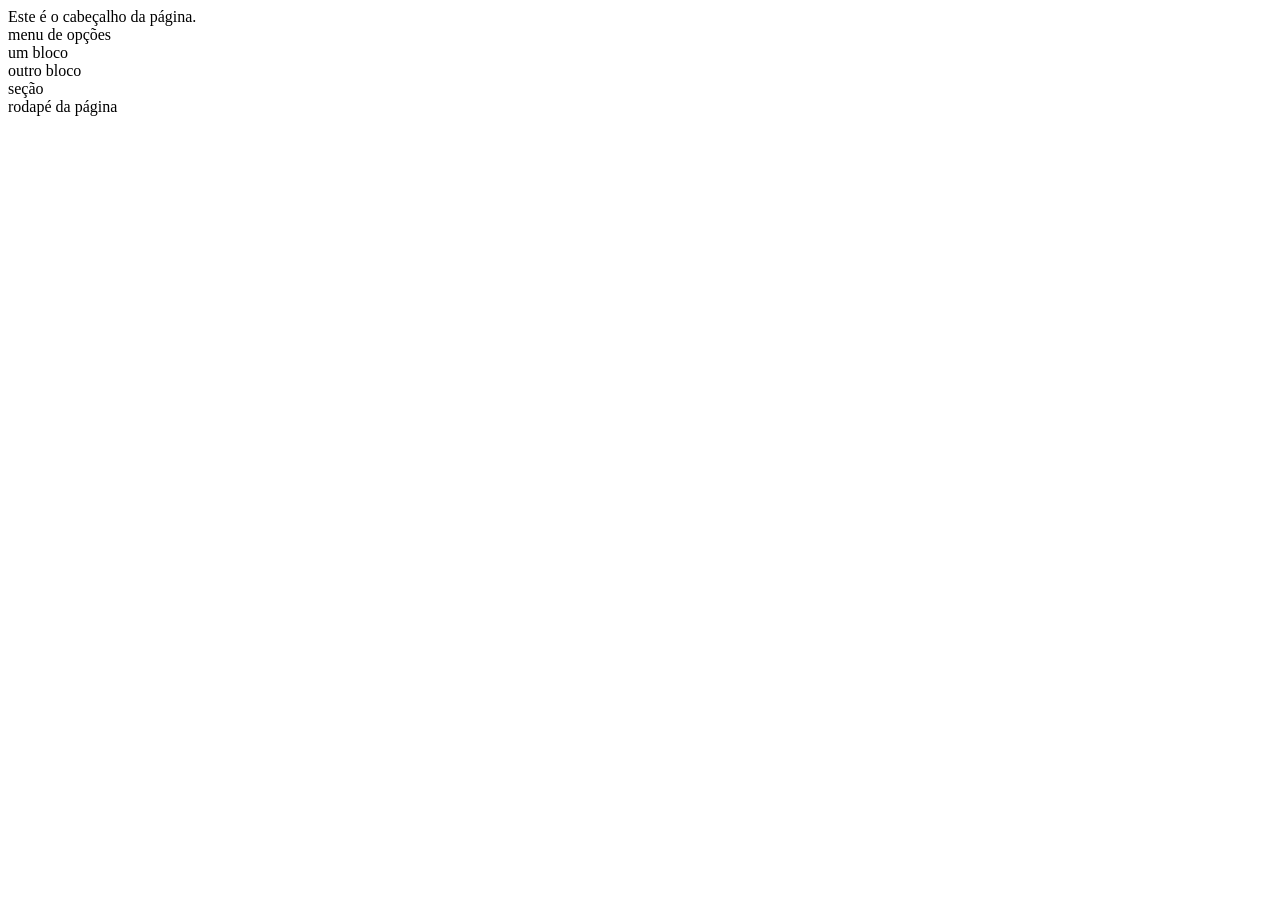
<file: semantico.html>
<!DOCTYPE html>
<html lang="pt-BR">
<head>
    <meta charset="UTF-8">
    <meta name="viewport" content="width=device-width, initial-scale=1.0">
    <title>HTMl Semântico</title>
</head>
<body>
    <header> <!--cabeçalho-->
        Este é o cabeçalho da página.
    <nav><!-- menu de navegação -->
        menu de opções 
    </nav>       
    </header>
    <main>
        <article>
            um bloco
        </article>
         <article>
            outro bloco
        </article>
        <section>
            seção
        </section>
    </main>
    <footer>
        rodapé da página
    </footer>
</body>
</html>
</file>
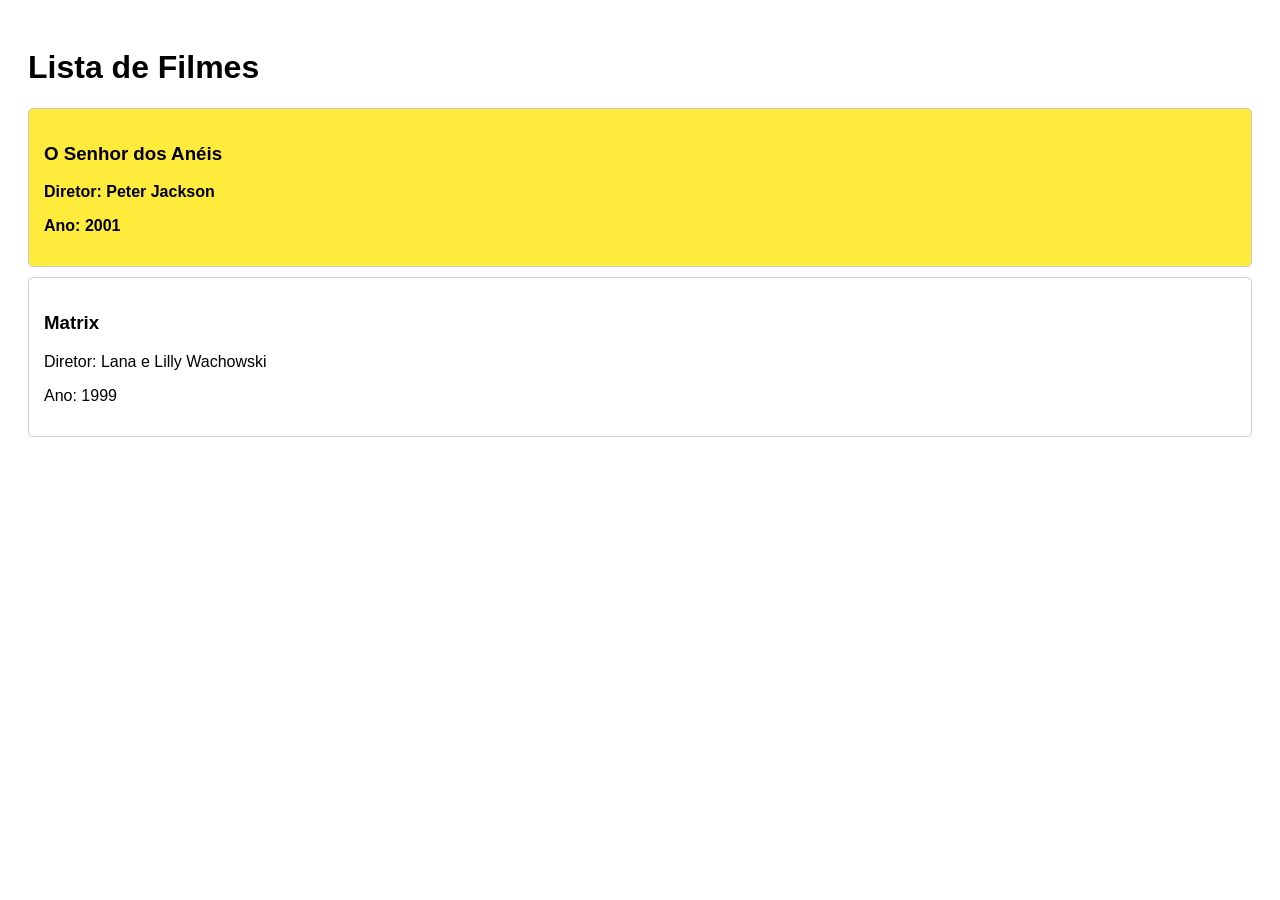
<file: exaulas/exdom.html>
<!DOCTYPE html>
<html lang="pt-BR">
<head>
    <meta charset="UTF-8">
    <title>18.3 - Ex Manipulando DOM</title>
    <style>
        /* CSS - Estilos mínimos apenas para visualização */
        body {
         font-family: sans-serif;
         padding: 20px;
        }
        .filme-card { 
            border: 1px solid #ccc; 
            padding: 15px; 
            margin-bottom: 10px; 
            border-radius: 5px; 
        }
        /* Classe que será aplicada via JS na Etapa 6 */
        .destaque { 
            background-color: #ffeb3b; 
            font-weight: bold; 
        }
    </style>
</head>
<body>
    <h1>Lista de Filmes</h1>
    
    <!-- O container onde os filmes devem aparecer -->
    <div id="lista-filmes">
        
    </div>

    <script src="../js/exdom.js"></script>
</body>
</html>
</file>
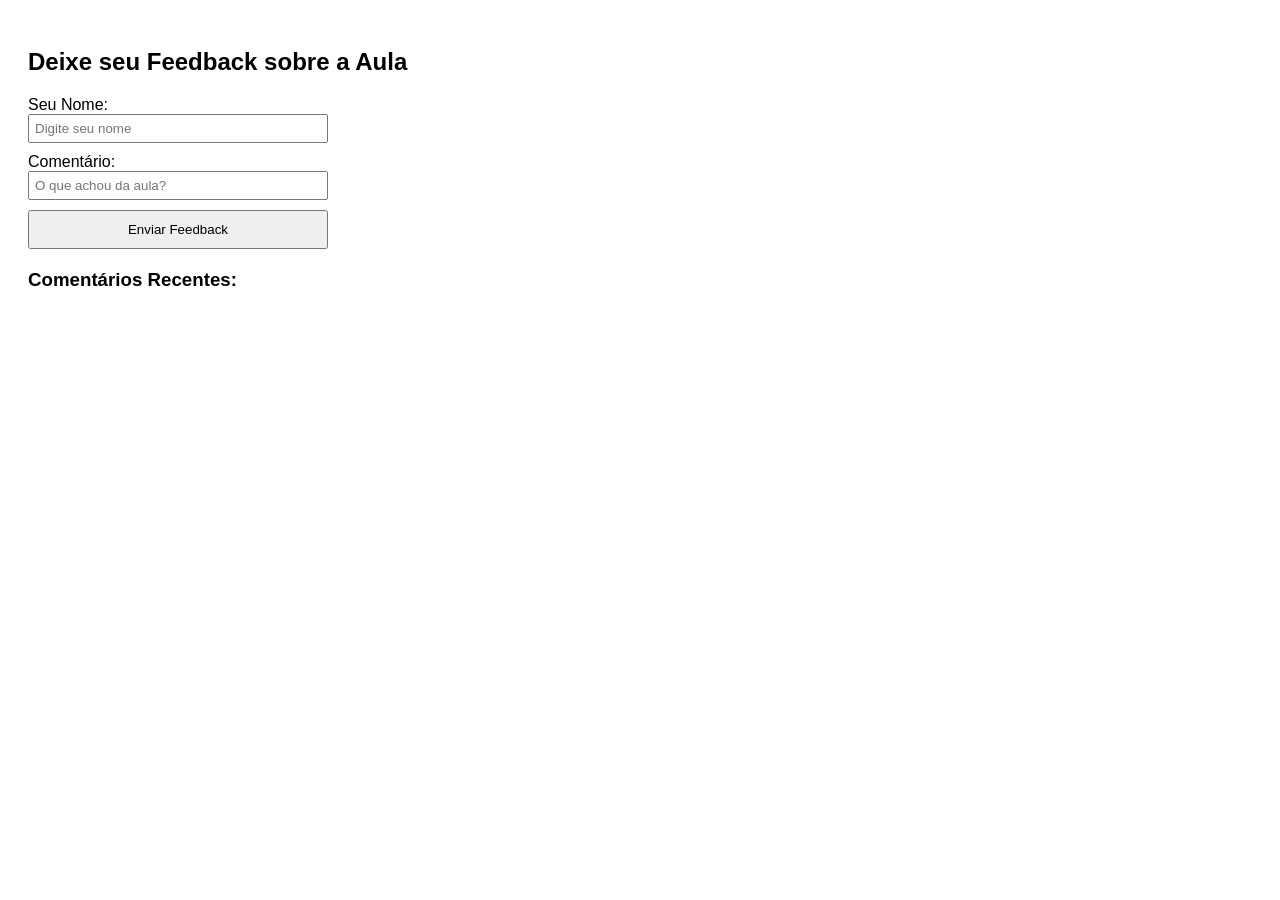
<file: exaulas/exfeedbackform.html>
<!doctype html>
<html lang="pt-BR">
  <head>
    <meta charset="UTF-8" />
    <title>Ex 19.3 - Sistema de Feedback</title>
    <style>
      body {
        font-family: Arial, sans-serif;
        padding: 20px;
      }
      form {
        margin-bottom: 20px;
        display: flex; /* é pra dizer */
        flex-direction: column;
        width: 300px;
      }
      input {
        margin-bottom: 10px;
        padding: 5px;
      }
      button {
        padding: 10px;
        cursor: pointer; /*muda o cursor do mouse*/
      }
      #mensagem-feedback {
        margin-top: 10px;
        font-weight: bold;
      }
    </style>
  </head>
  <body>
    <h2>Deixe seu Feedback sobre a Aula</h2>
    <!-- Formulário que será manipulado -->
    <form id="form-feedback">
      <label for="nome">Seu Nome:</label>
      <input type="text" id="nome" placeholder="Digite seu nome" /> 

      <label for="comentario">Comentário:</label>
      <input type="text" id="comentario" placeholder="O que achou da aula?" />

      <button type="submit" id="btn-enviar">Enviar Feedback</button>
    </form>

    <!-- Local onde a mensagem de erro ou sucesso vai aparecer -->
    <div id="mensagem-feedback"></div>

    <!-- Lista onde os feedbacks serão adicionados -->
    <h3>Comentários Recentes:</h3>
    <ul id="lista-comentarios"></ul>

    <script src="../js/exfeedbackform.js"></script>
  </body>
</html>
</file>
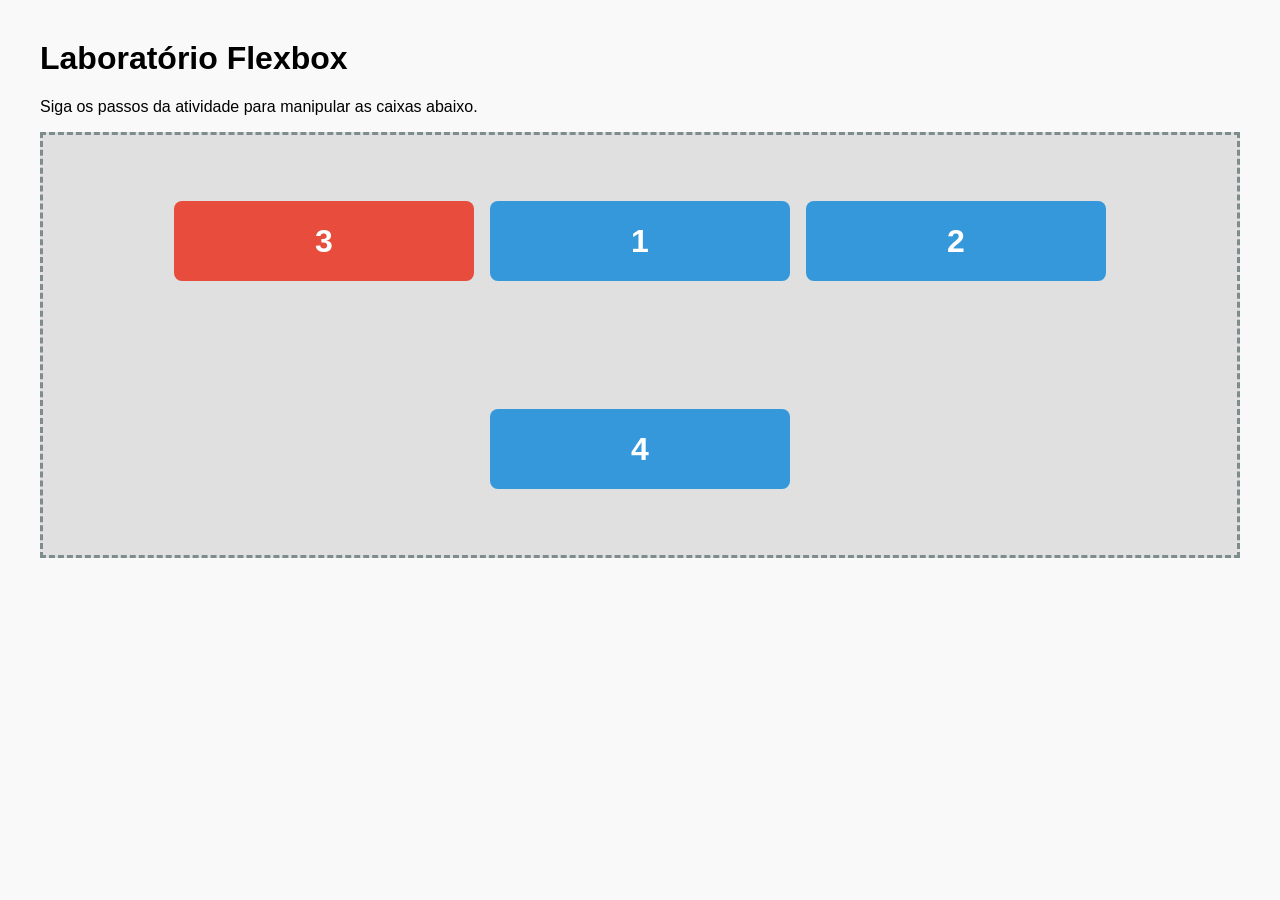
<file: exaulas/flexbox.html>
<!doctype html>
<html lang="pt-BR">
  <head>
    <meta charset="UTF-8" />
    <title>CSS Flexbox</title>
    <link rel="stylesheet" href="../css/flexbox.css" />
  </head>
  <body>

    <h1>Laboratório Flexbox</h1>
    <p>Siga os passos da atividade para manipular as caixas abaixo.</p>

    <!-- O Container Flex -->
    <div class="container">
      <div class="box">1</div>
      <div class="box">2</div>
      <div class="box destaque">3</div>
      <div class="box">4</div>
    </div>
  </body>
</html>
</file>
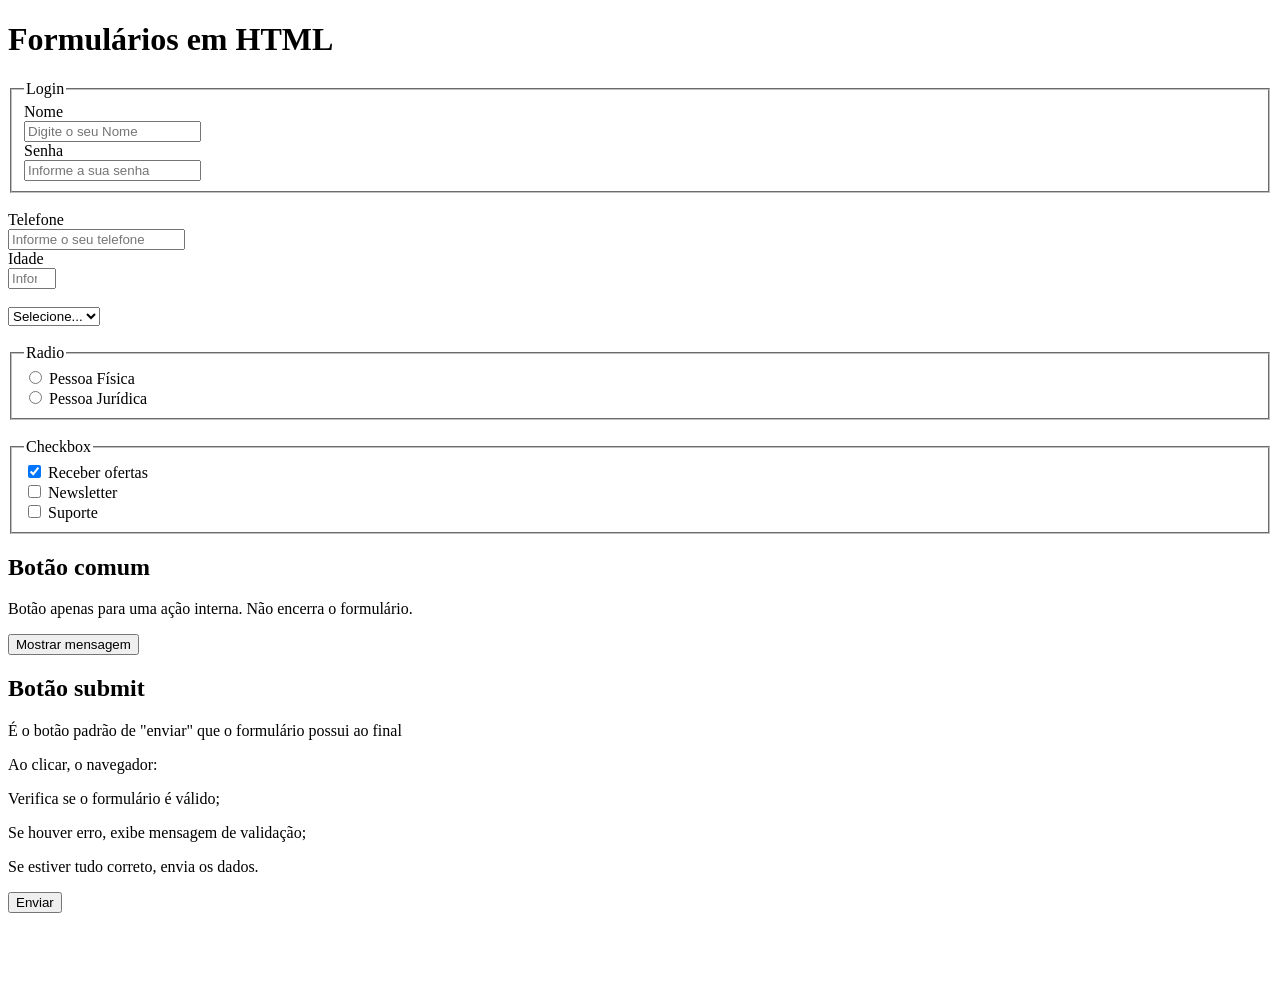
<file: exaulas/form.html>
<!doctype html>
<html lang="pt-BR">
  <head>
    <meta charset="UTF-8" />
    <meta name="viewport" content="width=device-width, initial-scale=1.0" />
    <title>Document</title>
  </head>
  <body>
    <h1>Formulários em HTML</h1>

    <form method="post" action="servidor.php">
      <fieldset>
        <legend>Login</legend>
        <label for="Nome"> Nome</label><br />
        <input
          type="text"
          name="Nome"
          id="Nome"
          placeholder="Digite o seu Nome"
          required
          minlength="5"
          maxlength="15"
        />

        <br />
        <label for="senha">Senha</label><br />
        <input
          type="password"
          name="senha"
          id="senha"
          placeholder="Informe a sua senha"
        />
      </fieldset>

      <br />
      <label for="tel">Telefone</label><br />
      <input
        type="tel"
        name="tel"
        id="tel"
        placeholder="Informe o seu telefone"
      />
      <br />
      <label for="idade">Idade</label><br />
      <input
        type="number"
        name="idade"
        id="idade"
        placeholder="Informe o sua idade"
        min="12"
        max="21"
      />

      <br /><br />
      <select name="category" id="input-category">
        <option value="">Selecione...</option>

        <option value="eletronicos">Eletrônicos</option>
        <option value="moda">Moda</option>
        <option value="ti">Tecnologia</option>
      </select>

      <br /><br />
      <fieldset>
        <legend>Radio</legend>
        <input type="radio" name="client-type" id="radio-pf" value="pf" />
        <label for="radio-pf">Pessoa Física</label>
        <br />
        <input type="radio" name="client-type" id="radio-pj" value="pj" />
        <label for="radio-pj">Pessoa Jurídica</label>
      </fieldset>

      <br />
      <fieldset>
        <legend>Checkbox</legend>
      <input type="checkbox"name="preferences"id="check-offers"value="offers" checked/>
      <label for="check-offers">Receber ofertas</label>
      <br />
      <input type="checkbox" name="preferences" id="check-news" value="news" />
      <label for="check-news">Newsletter</label>
      <br />
      <input type="checkbox" name="preferences" id="check-sup" value="sup" />
      <label for="check-sup">Suporte</label>
      </fieldset>

      <h2>Botão comum</h2>
      <p>Botão apenas para uma ação interna. Não encerra o formulário.</p>

      <input type="button" value="Mostrar mensagem"
      onclick="alert('Olá!')">

      <h2>Botão submit</h2>
      <p>É o botão padrão de "enviar" que o formulário possui ao final</p>
      <p>Ao clicar, o navegador:</p>
      <p>Verifica se o formulário é válido;</p>
      <p>Se houver erro, exibe mensagem de validação;</p>
      <p>Se estiver tudo correto, envia os dados.</p>

      <input type="submit" value="Enviar">

    </form>

    <br><br><br><br>
  </body>
</html>
</file>
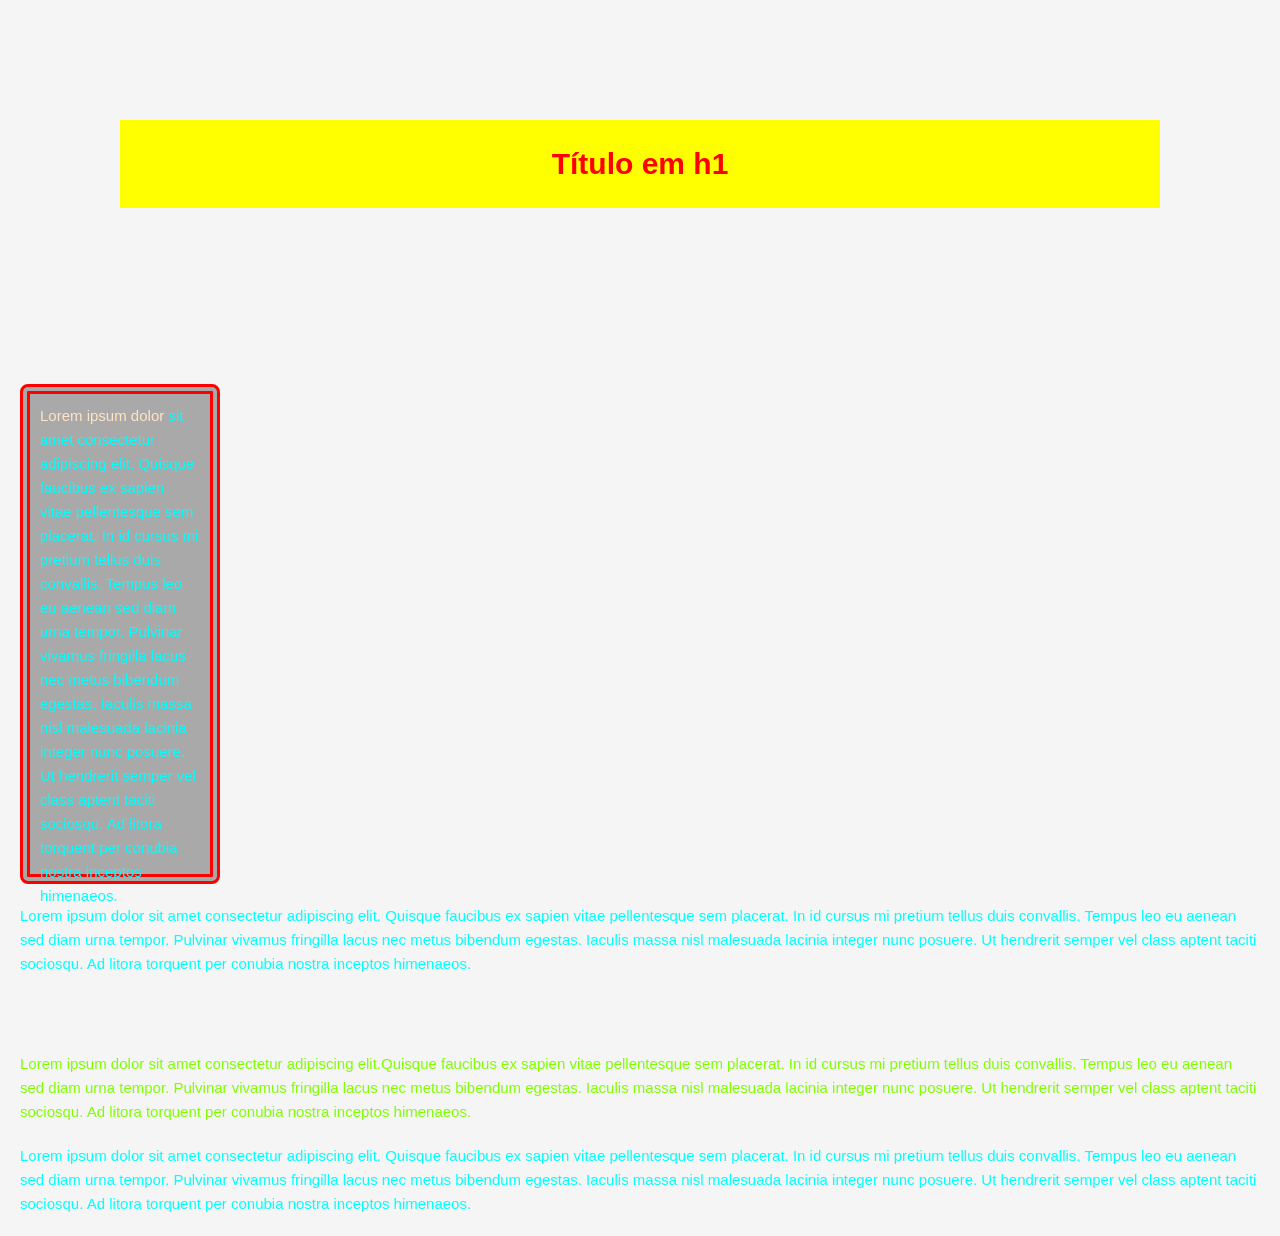
<file: exaulas/introcss.html>
<!DOCTYPE html>
<html lang="pt-BR">
<head>
    <meta charset="UTF-8">
    <meta name="viewport" content="width=device-width, initial-scale=1.0">
    <title>Introdução ao css</title>

    <!--CSS EXTERNO-->
    <link rel="stylesheet" href="../css/introcss.css">
    

    <style>
        /* CSS INTERNO*/
        p {
            color: aqua;
        }
    </style>
</head>
<body>

    <h1>Título em h1</h1>

    <h2>Título em h2</h2>
    
    <p id="intro">
      <a href="https://www.google.com/" target="_blank">Lorem ipsum dolor</a> sit amet consectetur adipiscing elit. Quisque faucibus
      ex sapien vitae pellentesque sem placerat. In id cursus mi pretium tellus
      duis convallis. Tempus leo eu aenean sed diam urna tempor. Pulvinar
      vivamus fringilla lacus nec metus bibendum egestas. Iaculis massa nisl
      malesuada lacinia integer nunc posuere. Ut hendrerit semper vel class
      aptent taciti sociosqu. Ad litora torquent per conubia nostra inceptos
      himenaeos.
    </p>

    <p class="azul">
      Lorem ipsum dolor sit amet consectetur adipiscing elit. Quisque faucibus
      ex sapien vitae pellentesque sem placerat. In id cursus mi pretium tellus
      duis convallis. Tempus leo eu aenean sed diam urna tempor. Pulvinar
      vivamus fringilla lacus nec metus bibendum egestas. Iaculis massa nisl
      malesuada lacinia integer nunc posuere. Ut hendrerit semper vel class
      aptent taciti sociosqu. Ad litora torquent per conubia nostra inceptos
      himenaeos.
    </p>
    
    <h2>Título em h2</h2>

    <!-- CSS INLINE -->
    <p style="color: chartreuse;"> Lorem ipsum dolor sit amet consectetur adipiscing elit.Quisque faucibus
      ex sapien vitae pellentesque sem placerat. In id cursus mi pretium tellus
      duis convallis. Tempus leo eu aenean sed diam urna tempor. Pulvinar
      vivamus fringilla lacus nec metus bibendum egestas. Iaculis massa nisl
      malesuada lacinia integer nunc posuere. Ut hendrerit semper vel class
      aptent taciti sociosqu. Ad litora torquent per conubia nostra inceptos
      himenaeos.
    </p>

      <p>Lorem ipsum dolor sit amet consectetur adipiscing elit. Quisque faucibus
      ex sapien vitae pellentesque sem placerat. In id cursus mi pretium tellus
      duis convallis. Tempus leo eu aenean sed diam urna tempor. Pulvinar
      vivamus fringilla lacus nec metus bibendum egestas. Iaculis massa nisl
      malesuada lacinia integer nunc posuere. Ut hendrerit semper vel class
      aptent taciti sociosqu. Ad litora torquent per conubia nostra inceptos
      himenaeos.
    </p>






    
</body>
</html>
</file>
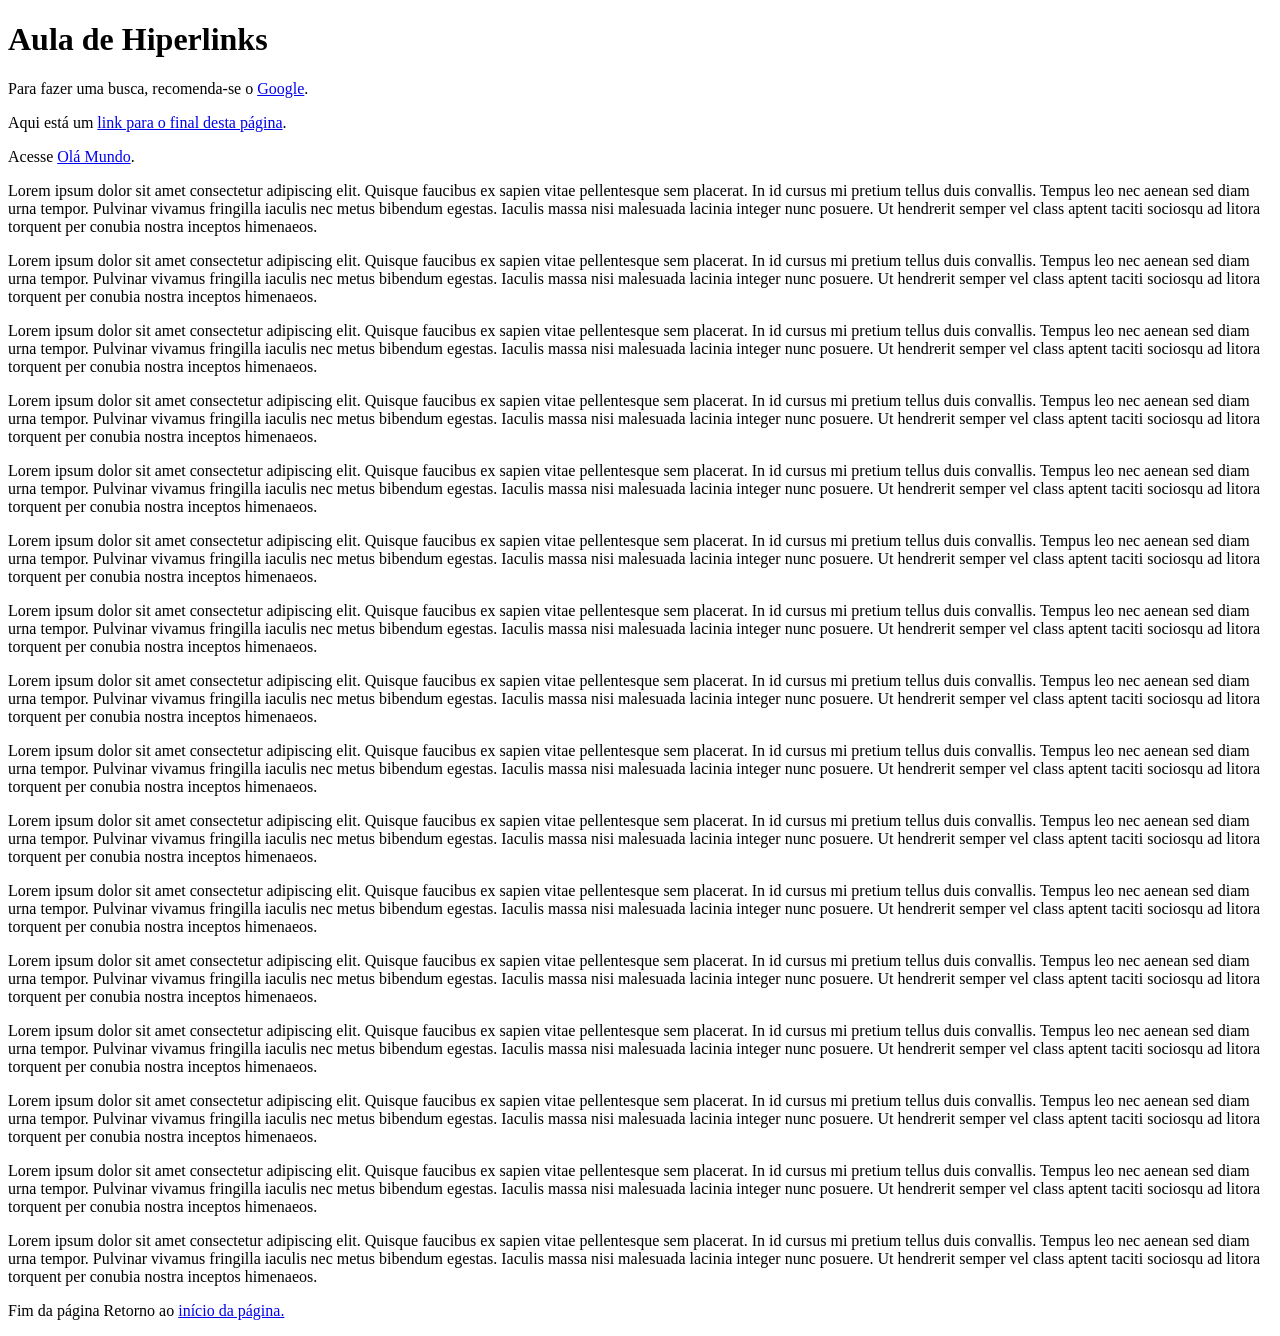
<file: exaulas/link.html>
<!DOCTYPE html>
<html lang="pt-BR">
<head>
    <meta charset="UTF-8">
    <meta name="viewport" content="width=device-width, initial-scale=1.0">
    <title>Document</title>
</head>
<body>
    <h1 id="inicio">Aula de Hiperlinks</h1>

    <p>Para fazer uma busca, recomenda-se o 
        <a href="https://www.google.com/" target="_blank" title="Site de Buscas">Google</a>.
    </p>

    <p>Aqui está um <a href="#final">link para o final desta página</a>.
    </p>

    <p>Acesse <a href="olamundo.html">Olá Mundo</a>. <!-- navegação no próprio site: vai abrir o meu arquivo olamundo.html -->
    </p>

    <p>Lorem ipsum dolor sit amet consectetur adipiscing elit. Quisque faucibus ex sapien vitae pellentesque sem placerat. In id cursus mi pretium tellus duis convallis. Tempus leo nec aenean sed diam urna tempor. Pulvinar vivamus fringilla iaculis nec metus bibendum egestas. Iaculis massa nisi malesuada lacinia integer nunc posuere. Ut hendrerit semper vel class aptent taciti sociosqu ad litora torquent per conubia nostra inceptos himenaeos.
    </p>

    <p>Lorem ipsum dolor sit amet consectetur adipiscing elit. Quisque faucibus ex sapien vitae pellentesque sem placerat. In id cursus mi pretium tellus duis convallis. Tempus leo nec aenean sed diam urna tempor. Pulvinar vivamus fringilla iaculis nec metus bibendum egestas. Iaculis massa nisi malesuada lacinia integer nunc posuere. Ut hendrerit semper vel class aptent taciti sociosqu ad litora torquent per conubia nostra inceptos himenaeos.
    </p>

    <p>Lorem ipsum dolor sit amet consectetur adipiscing elit. Quisque faucibus ex sapien vitae pellentesque sem placerat. In id cursus mi pretium tellus duis convallis. Tempus leo nec aenean sed diam urna tempor. Pulvinar vivamus fringilla iaculis nec metus bibendum egestas. Iaculis massa nisi malesuada lacinia integer nunc posuere. Ut hendrerit semper vel class aptent taciti sociosqu ad litora torquent per conubia nostra inceptos himenaeos.
    </p>

    <p>Lorem ipsum dolor sit amet consectetur adipiscing elit. Quisque faucibus ex sapien vitae pellentesque sem placerat. In id cursus mi pretium tellus duis convallis. Tempus leo nec aenean sed diam urna tempor. Pulvinar vivamus fringilla iaculis nec metus bibendum egestas. Iaculis massa nisi malesuada lacinia integer nunc posuere. Ut hendrerit semper vel class aptent taciti sociosqu ad litora torquent per conubia nostra inceptos himenaeos.
    </p>

    <p>Lorem ipsum dolor sit amet consectetur adipiscing elit. Quisque faucibus ex sapien vitae pellentesque sem placerat. In id cursus mi pretium tellus duis convallis. Tempus leo nec aenean sed diam urna tempor. Pulvinar vivamus fringilla iaculis nec metus bibendum egestas. Iaculis massa nisi malesuada lacinia integer nunc posuere. Ut hendrerit semper vel class aptent taciti sociosqu ad litora torquent per conubia nostra inceptos himenaeos.
    </p>

    <p>Lorem ipsum dolor sit amet consectetur adipiscing elit. Quisque faucibus ex sapien vitae pellentesque sem placerat. In id cursus mi pretium tellus duis convallis. Tempus leo nec aenean sed diam urna tempor. Pulvinar vivamus fringilla iaculis nec metus bibendum egestas. Iaculis massa nisi malesuada lacinia integer nunc posuere. Ut hendrerit semper vel class aptent taciti sociosqu ad litora torquent per conubia nostra inceptos himenaeos.
    </p>

    <p>Lorem ipsum dolor sit amet consectetur adipiscing elit. Quisque faucibus ex sapien vitae pellentesque sem placerat. In id cursus mi pretium tellus duis convallis. Tempus leo nec aenean sed diam urna tempor. Pulvinar vivamus fringilla iaculis nec metus bibendum egestas. Iaculis massa nisi malesuada lacinia integer nunc posuere. Ut hendrerit semper vel class aptent taciti sociosqu ad litora torquent per conubia nostra inceptos himenaeos.
    </p>

    <p>Lorem ipsum dolor sit amet consectetur adipiscing elit. Quisque faucibus ex sapien vitae pellentesque sem placerat. In id cursus mi pretium tellus duis convallis. Tempus leo nec aenean sed diam urna tempor. Pulvinar vivamus fringilla iaculis nec metus bibendum egestas. Iaculis massa nisi malesuada lacinia integer nunc posuere. Ut hendrerit semper vel class aptent taciti sociosqu ad litora torquent per conubia nostra inceptos himenaeos.
    </p>

    <p>Lorem ipsum dolor sit amet consectetur adipiscing elit. Quisque faucibus ex sapien vitae pellentesque sem placerat. In id cursus mi pretium tellus duis convallis. Tempus leo nec aenean sed diam urna tempor. Pulvinar vivamus fringilla iaculis nec metus bibendum egestas. Iaculis massa nisi malesuada lacinia integer nunc posuere. Ut hendrerit semper vel class aptent taciti sociosqu ad litora torquent per conubia nostra inceptos himenaeos.
    </p>

    <p>Lorem ipsum dolor sit amet consectetur adipiscing elit. Quisque faucibus ex sapien vitae pellentesque sem placerat. In id cursus mi pretium tellus duis convallis. Tempus leo nec aenean sed diam urna tempor. Pulvinar vivamus fringilla iaculis nec metus bibendum egestas. Iaculis massa nisi malesuada lacinia integer nunc posuere. Ut hendrerit semper vel class aptent taciti sociosqu ad litora torquent per conubia nostra inceptos himenaeos.
    </p>

    <p>Lorem ipsum dolor sit amet consectetur adipiscing elit. Quisque faucibus ex sapien vitae pellentesque sem placerat. In id cursus mi pretium tellus duis convallis. Tempus leo nec aenean sed diam urna tempor. Pulvinar vivamus fringilla iaculis nec metus bibendum egestas. Iaculis massa nisi malesuada lacinia integer nunc posuere. Ut hendrerit semper vel class aptent taciti sociosqu ad litora torquent per conubia nostra inceptos himenaeos.
    </p>

    <p>Lorem ipsum dolor sit amet consectetur adipiscing elit. Quisque faucibus ex sapien vitae pellentesque sem placerat. In id cursus mi pretium tellus duis convallis. Tempus leo nec aenean sed diam urna tempor. Pulvinar vivamus fringilla iaculis nec metus bibendum egestas. Iaculis massa nisi malesuada lacinia integer nunc posuere. Ut hendrerit semper vel class aptent taciti sociosqu ad litora torquent per conubia nostra inceptos himenaeos.
    </p>

    <p>Lorem ipsum dolor sit amet consectetur adipiscing elit. Quisque faucibus ex sapien vitae pellentesque sem placerat. In id cursus mi pretium tellus duis convallis. Tempus leo nec aenean sed diam urna tempor. Pulvinar vivamus fringilla iaculis nec metus bibendum egestas. Iaculis massa nisi malesuada lacinia integer nunc posuere. Ut hendrerit semper vel class aptent taciti sociosqu ad litora torquent per conubia nostra inceptos himenaeos.
    </p>

    <p>Lorem ipsum dolor sit amet consectetur adipiscing elit. Quisque faucibus ex sapien vitae pellentesque sem placerat. In id cursus mi pretium tellus duis convallis. Tempus leo nec aenean sed diam urna tempor. Pulvinar vivamus fringilla iaculis nec metus bibendum egestas. Iaculis massa nisi malesuada lacinia integer nunc posuere. Ut hendrerit semper vel class aptent taciti sociosqu ad litora torquent per conubia nostra inceptos himenaeos.
    </p>

    <p>Lorem ipsum dolor sit amet consectetur adipiscing elit. Quisque faucibus ex sapien vitae pellentesque sem placerat. In id cursus mi pretium tellus duis convallis. Tempus leo nec aenean sed diam urna tempor. Pulvinar vivamus fringilla iaculis nec metus bibendum egestas. Iaculis massa nisi malesuada lacinia integer nunc posuere. Ut hendrerit semper vel class aptent taciti sociosqu ad litora torquent per conubia nostra inceptos himenaeos.
    </p>

    <p>Lorem ipsum dolor sit amet consectetur adipiscing elit. Quisque faucibus ex sapien vitae pellentesque sem placerat. In id cursus mi pretium tellus duis convallis. Tempus leo nec aenean sed diam urna tempor. Pulvinar vivamus fringilla iaculis nec metus bibendum egestas. Iaculis massa nisi malesuada lacinia integer nunc posuere. Ut hendrerit semper vel class aptent taciti sociosqu ad litora torquent per conubia nostra inceptos himenaeos.
    </p>

    <p id="final">Fim da página
        Retorno ao <a href="#inicio">início da página.</a>

    </p>

</body>
</html>
</file>
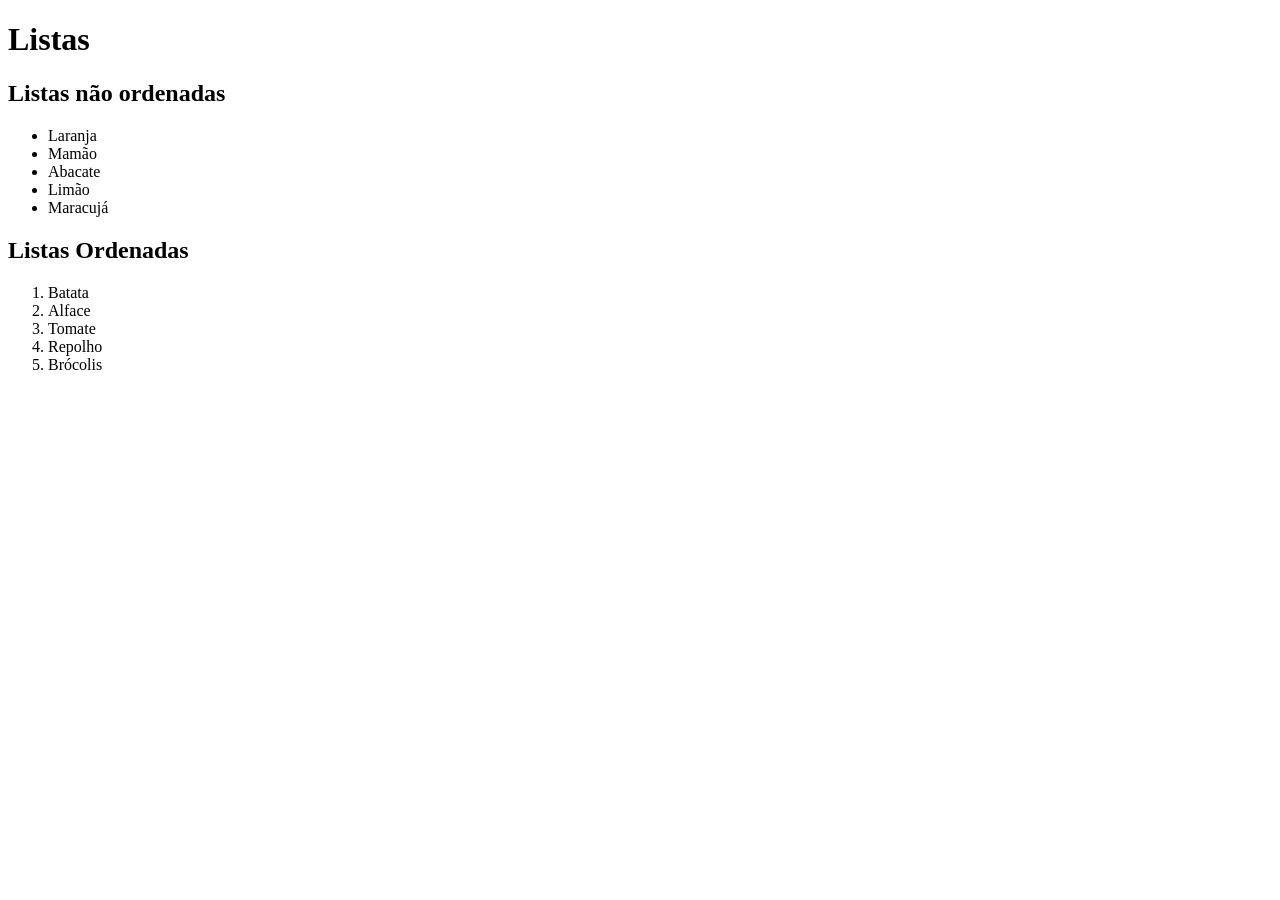
<file: exaulas/listas.html>
<!DOCTYPE html>
<html lang="en">
<head>
    <meta charset="UTF-8">
    <meta name="viewport" content="width=device-width, initial-scale=1.0">
    <title>Document</title>
</head>
<body>
    <h1>Listas</h1>

    <h2>Listas não ordenadas</h2>
    
    <ul>
        <li>Laranja</li>
        <li>Mamão</li>
        <li>Abacate</li>
        <li>Limão</li>
        <li>Maracujá</li>
    </ul>

    <h2>Listas Ordenadas</h2>

    <ol>
        <li>Batata</li>
         <li>Alface</li>
         <li>Tomate</li>
         <li>Repolho</li>
         <li>Brócolis</li>
    </ol>
    
</body>
</html>
</file>
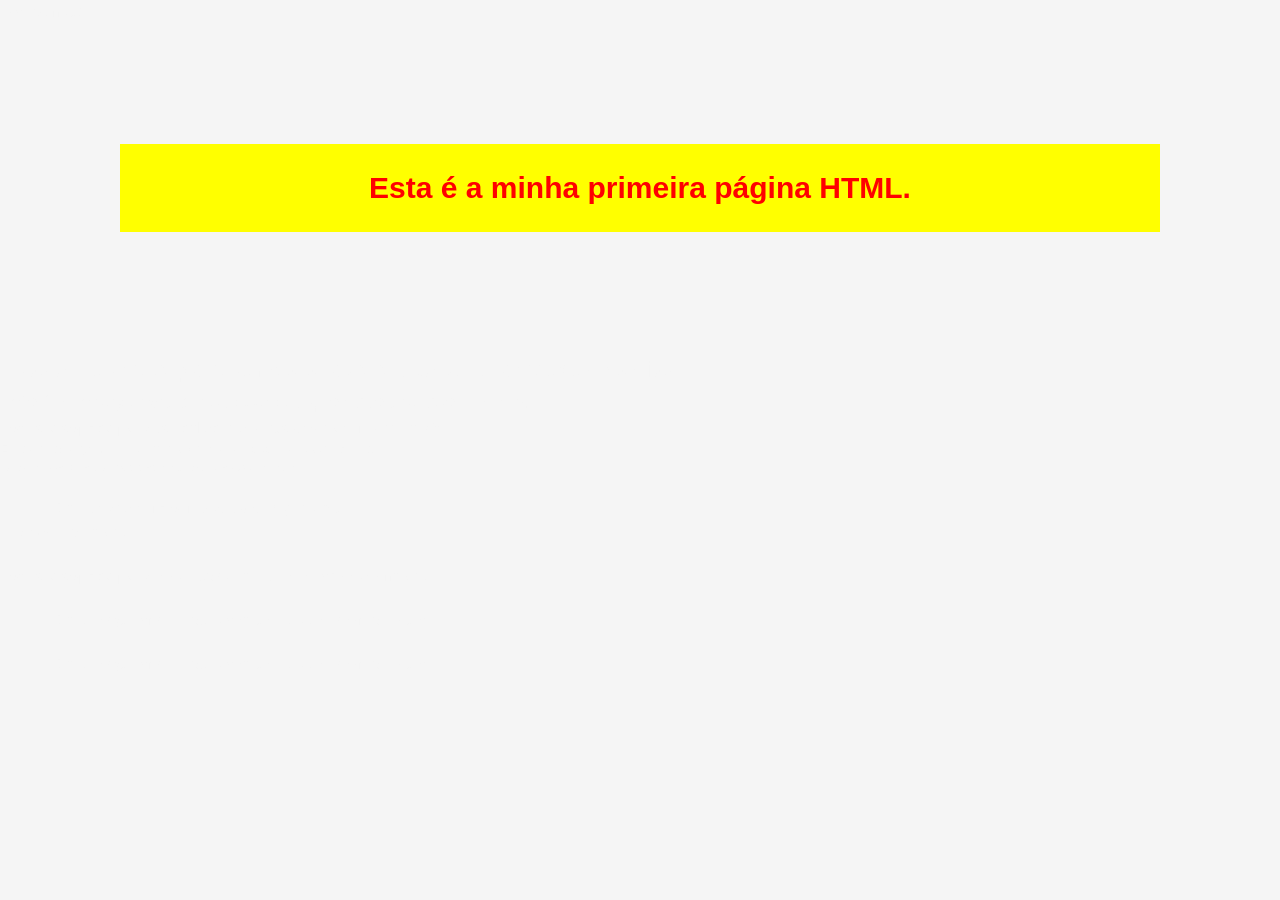
<file: exaulas/olamundo.html>
<!DOCTYPE html>
<html lang="pt-BR">
<head>
    <meta charset="UTF-8">
    <meta name="viewport" content="width=device-width, initial-scale=1.0">
    <meta name="description" content="Site Ola Mundo">
    <title>Olá, Mundo! Yasmin</title>
    <!--CSS EXTERNO-->
    <link rel="stylesheet" href="../css/introcss.css">
    
</head>
<body>
   Olá, Mundo!<br><!--br pula uma linha -->
   <!--comentário de várias linhas-->
   <h1>Esta é a minha primeira página HTML.</h1>
   <h2>Este é o espaço para ser colocado o que deve aparecer no site.</h2>
   <h3>Este é o espaço para ser colocado o que deve aparecer no site.</h2>
   <h4>Este é o espaço para ser colocado o que deve aparecer no site.</h2>
   <h5>Este é o espaço para ser colocado o que deve aparecer no site.</h2>
   <h6>Este é o espaço para ser colocado o que deve aparecer no site.</h2>
   <p>Este é o <b>espaço para ser <i>colocado</b> o que deve <br>aparecer</i> no site.</p>
   <p> <b></p>Este é o espaço para</b> ser colocado o que deve aparecer no site.
   <p>Este é o espaço para ser colocado o que deve aparecer no site.</p>
   <p>Este é o espaço para ser colocado o que deve aparecer no site.</p>
   
   
</body>
</html>
</file>
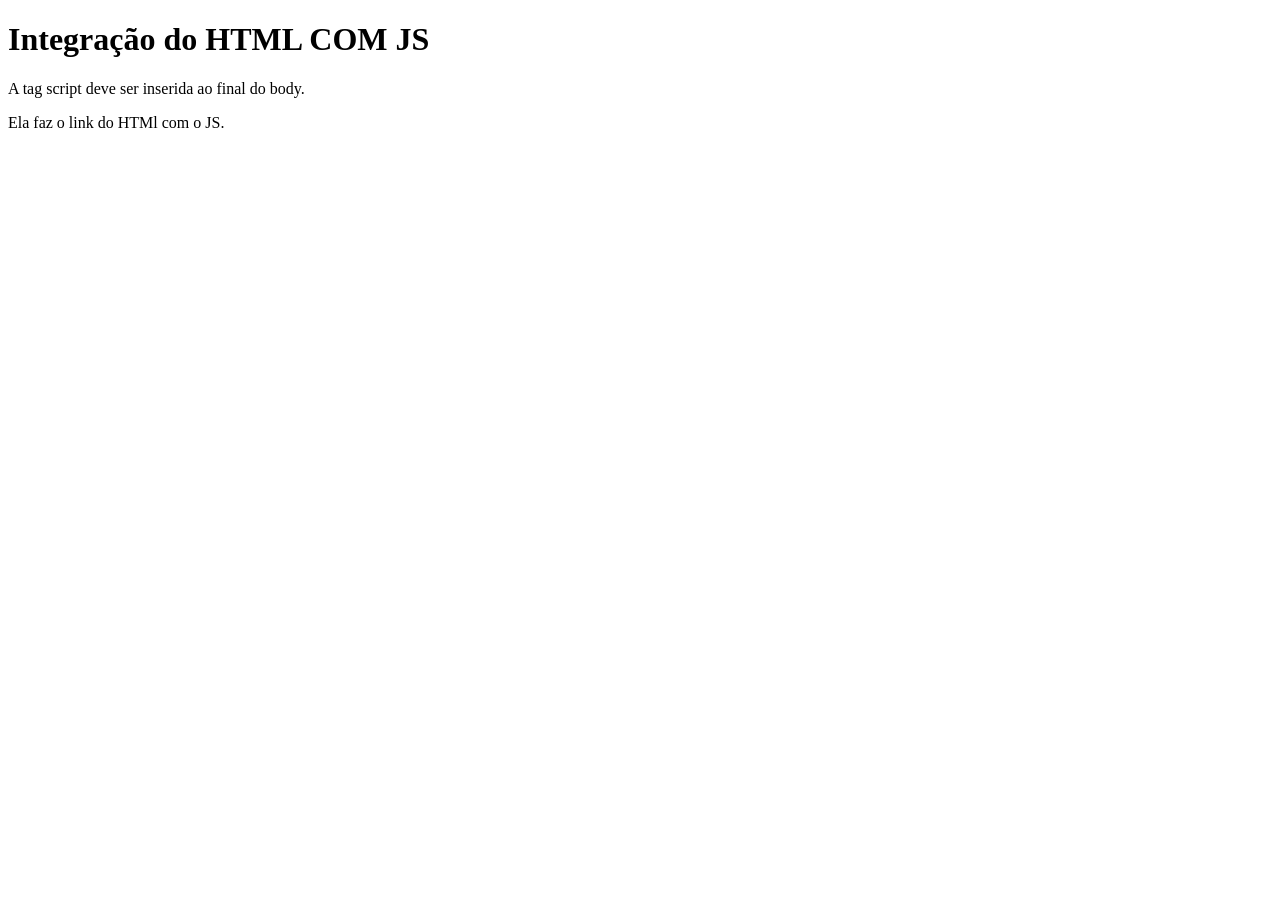
<file: exaulas/revisaojs.html>
<!DOCTYPE html>
<html lang="pt-BR">
<head>
    <meta charset="UTF-8">
    <meta name="viewport" content="width=device-width, initial-scale=1.0">
    <title>Revisão de JS</title>
</head>
<body>
    
 <h1> Integração do HTML COM JS</h1>
 <p> A tag script deve ser inserida ao final do body.</p>
 <p>Ela faz o link do HTMl com o JS.</p>


    <!--Script JS sempre ao fin al do body-->
    <script src="../js/revisaojs.js"></script>
    
</body>
</html>
</file>
<file: css/flexbox.css>
/* ==========================================
   ESTILOS VISUAIS (Não é necessário alterar)
   ========================================== */
body {
  font-family: Arial, sans-serif;
  margin: 40px;
  background-color: #f9f9f9;
}

.box {
  width: 300px; /*mudei de 80 para 300*/
  height: 80px;
  background-color: #3498db; /* Azul */
  color: white;
  font-size: 32px;
  font-weight: bold;
  text-align: center;
  line-height: 80px; /* Centraliza o número dentro da caixa */
  border-radius: 8px;
}

.destaque {
  background-color: #e74c3c; /* Vermelho */
}

/* ==========================================
   ÁREA DE TRABALHO - ADICIONE O CSS AQUI
   ========================================== */

.container {
  background-color: #e0e0e0;
  border: 3px dashed #7f8c8d;
  padding: 10px;
  height: 400px;

  /* Adicione suas propriedades flex aqui */

  display: flex;  /*horizontal*/
  gap: 16px; /*vão entre itens*/
  justify-content: center;
  /* justify-content: space-between;*/
  /*justify-content: space-around;*/
  align-items: center; /*centraliz no centro da altura*/
  /*flex-direction: column; /* empilhamento em coluna*/
  flex-wrap: wrap;/*Quebra de linha(redimensione a largura do navegador*/
}

.box.destaque {
  /* Adicione o código da Etapa 5 aqui */
  order: -1; /*valor negativo aumenta a prioridade */
}
</file>
<file: css/introcss.css>
* {
    margin: 0;
    padding: 0;
    box-sizing: border-box;
}

body{
    background-color: #FFF5EE;
    background-color: rgb(245, 245, 245);
    color:#F5F5F5;

    /*font-family: 'times New Roman', Times, serif;*/
    /*font-family: 'Courier New', Courier, monospace;*/
    font-family: Arial, Helvetica, sans-serif; 
    font-size: 15px;
    line-height: 1.6;
}

h1 {
    color: red;
    background-color: yellow;
    margin: 120px;
    padding: 20px;
    text-align: center;
}

h2, h3{
    font-weight: 10000; /*espessura da font*/
}

/*link*/
a{
    color: #FFE4C4;
    text-decoration: none;
    transition: 0.3s;
}

/*ao passar o mouse sobre o link*/
a:hover{
    text-decoration: underline;
    background-color: white;
}

/*id intro*/ 
#intro{
    background-color: darkgray;
    padding: 10px;
    /*margin: 20px;*/
    /*padding-left: 30px;*/
   /*padding-top: 20px;*/
  /* padding: 10px 20px 30px 40px;*/
  /*padding: 10px 50px;*/

  width: 200px;
  height: 500px;

  border: 10px double red;
  border-radius: 8px;
}

p{
    margin: 20px;
}
</file>
